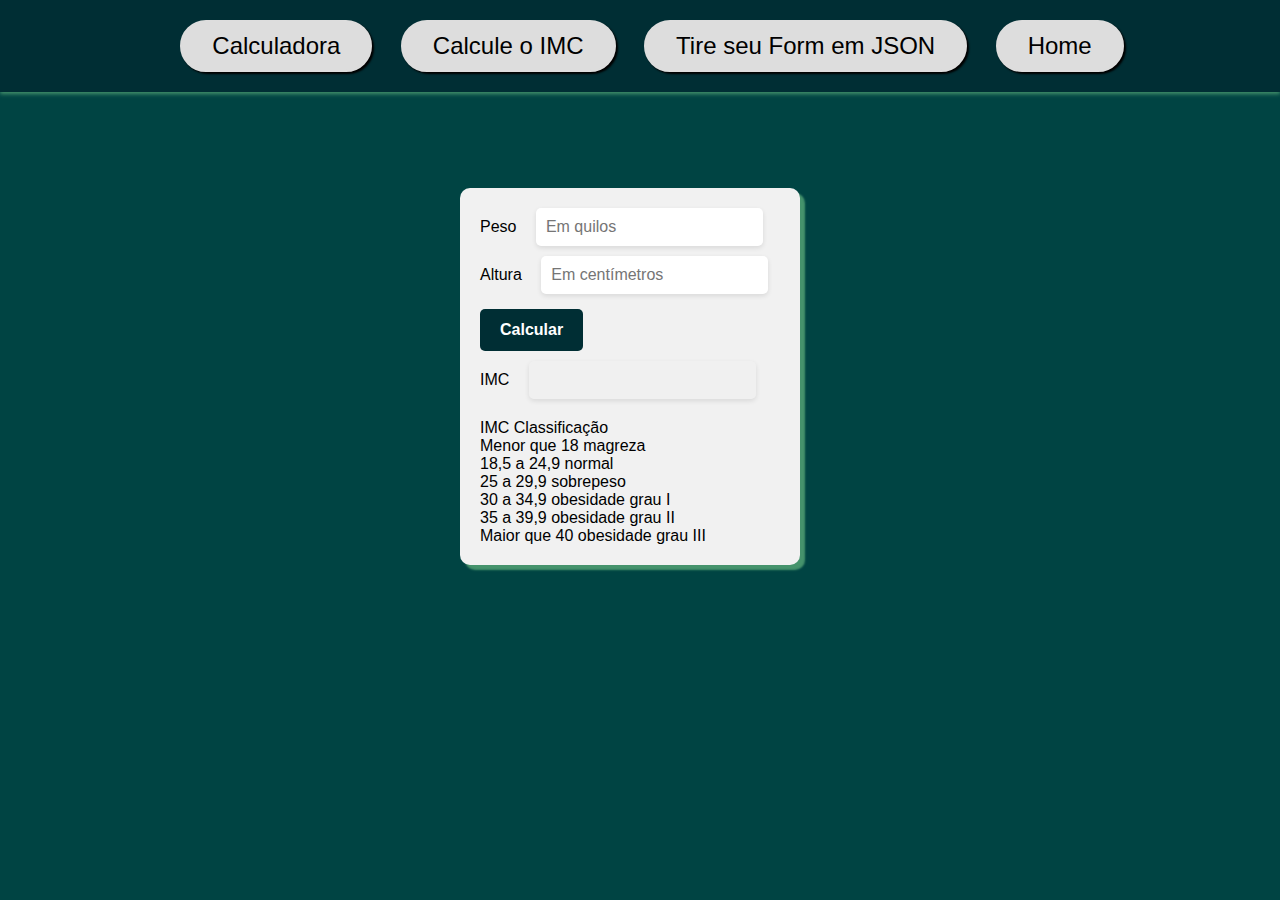
<file: Index/imc.html>
<!DOCTYPE html>
<html lang="pt-br">

<head>
    <meta charset="UTF-8">
    <meta name="viewport" content="width=device-width, initial-scale=1.0">
    <title>Calcule IMC</title>
    <link rel="stylesheet" href="/Styles/styleimc.css">
    <link rel="icon" type="image/png" href="/Images/icons8-weight-50.png" />
</head>

<body>
    <header class="menu_transicao">
        <nav>
            <ul>
                <li><a href="calc.html">Calculadora</a></li>
                <li><a href="imc.html">Calcule o IMC</a></li>
                <li><a href="form.html">Tire seu Form em JSON</a></li>
                <li><a href="index.html">Home</a></li>
            </ul>
        </nav>
    </header>

    <body>
        <div class="centraliza_card">
            <div class="card">
                <div id="corpo">
                    <div id="body">
                        <div id="imput" class="input-group input-group-sm mb-3">
                            <span class="input-group-text" id="inputGroup-sizing-sm">Peso</span>
                            <input id="peso" placeholder="Em quilos" type="number" class="form-control"
                                aria-label="Sizing example input" aria-describedby="inputGroup-sizing-sm">
                        </div>
                        <div id="imput" class="input-group input-group-sm mb-3">
                            <span class="input-group-text" id="inputGroup-sizing-sm">Altura</span>
                            <input id="altura" placeholder="Em centímetros" type="number" class="form-control"
                                aria-label="Sizing example input" aria-describedby="inputGroup-sizing-sm">
                        </div>
                        <button id="botao" type="button" class="btn btn-light" onclick="calculate()">Calcular</button>
                        <div id="imput" class="input-group input-group-sm mb-3">
                            <span class="input-group-text" id="inputGroup-sizing-sm">IMC</span>
                            <input id="resultado" type="number" class="form-control" aria-label="Sizing example input"
                                aria-describedby="inputGroup-sizing-sm" disabled>
                        </div>
                    </div>
                    <div id="observacoes">
                        <p>IMC Classificação</p>
                        <p id="imc1">Menor que 18 magreza</p>
                        <p id="imc2">18,5 a 24,9 normal</p>
                        <p id="imc3">25 a 29,9 sobrepeso</p>
                        <p id="imc4">30 a 34,9 obesidade grau I</p>
                        <p id="imc5">35 a 39,9 obesidade grau II</p>
                        <p id="imc6">Maior que 40 obesidade grau III</p>
                    </div>
                </div>
            </div>
        </div>
        <script src="/Functions/imc.js"></script>
    </body>

</html>
</file>
<file: Styles/styleimc.css>
* {
    margin: 0;
    padding: 0;
}

body {
    font-family: Arial, sans-serif;
    height: 100vh;
    background-color: #004443;
}

header {
    background-color: #002e34;
    padding: 20px;
    text-align: center;
    margin-bottom: 1em;
    box-shadow: 0px 2px 4px #45936c;
}

input {
    padding: 10px;
    font-size: 16px;
    border: none;
    border-radius: 5px;
    box-shadow: 0 2px 5px rgba(0, 0, 0, 0.1);
    transition: box-shadow 0.3s ease;
    margin-bottom: 10px;
    margin-left: 15px;
}

input:focus {
    outline: none;
    box-shadow: 0 2px 10px rgba(0, 0, 0, 0.3);
}

a {
    color: black;
    padding: 10px 20px;
    transition: padding 0.3s ease;
    text-decoration: none;
}

h1 {
    text-align: center;
    color: #333;
    font-size: 24px;
    margin: 0;
    font-family: 'Montserrat';
}

nav {
    text-align: right;
    display: flex;
    justify-content: center;

}

ul {
    list-style-type: none;
    padding: 0;
    margin: 0;
}

li {
    font-family: Arial;
    font-size: 24px;
    display: inline-block;
    margin-left: 1em;
    text-decoration: none;
    padding: 10px;
    border: 2px solid #ddd;
    border-radius: 50px;
    background-color: #ddd;
    box-shadow: 2px 2px 2px black;
}

a:hover {
    padding: 15px 25px;
    color: black;
}

.centraliza_card {
    display: flex;
    justify-content: center;
}

.card {
    width: 300px;
    background-color: #f1f1f1;
    padding: 20px;
    border-radius: 10px;
    margin-right: 20px;
    margin-top: 5em;
    box-shadow: 5px 5px 2px #45936c;
}

button {
    display: inline-block;
    padding: 12px 20px;
    font-size: 16px;
    font-weight: bold;
    text-align: center;
    text-decoration: none;
    white-space: nowrap;
    border: none;
    border-radius: 5px;
    cursor: pointer;
    background-color: #002e34;
    transition: background-color 0.3s ease;
    margin-top: 5px ;
    margin-bottom: 10px;
    color: #FFF;
}

button:hover {
    background-color: #155057;
}

button:active {
    background-color: #0f4e57;
}
#observacoes{
    margin-top: 10px;
}
</file>
